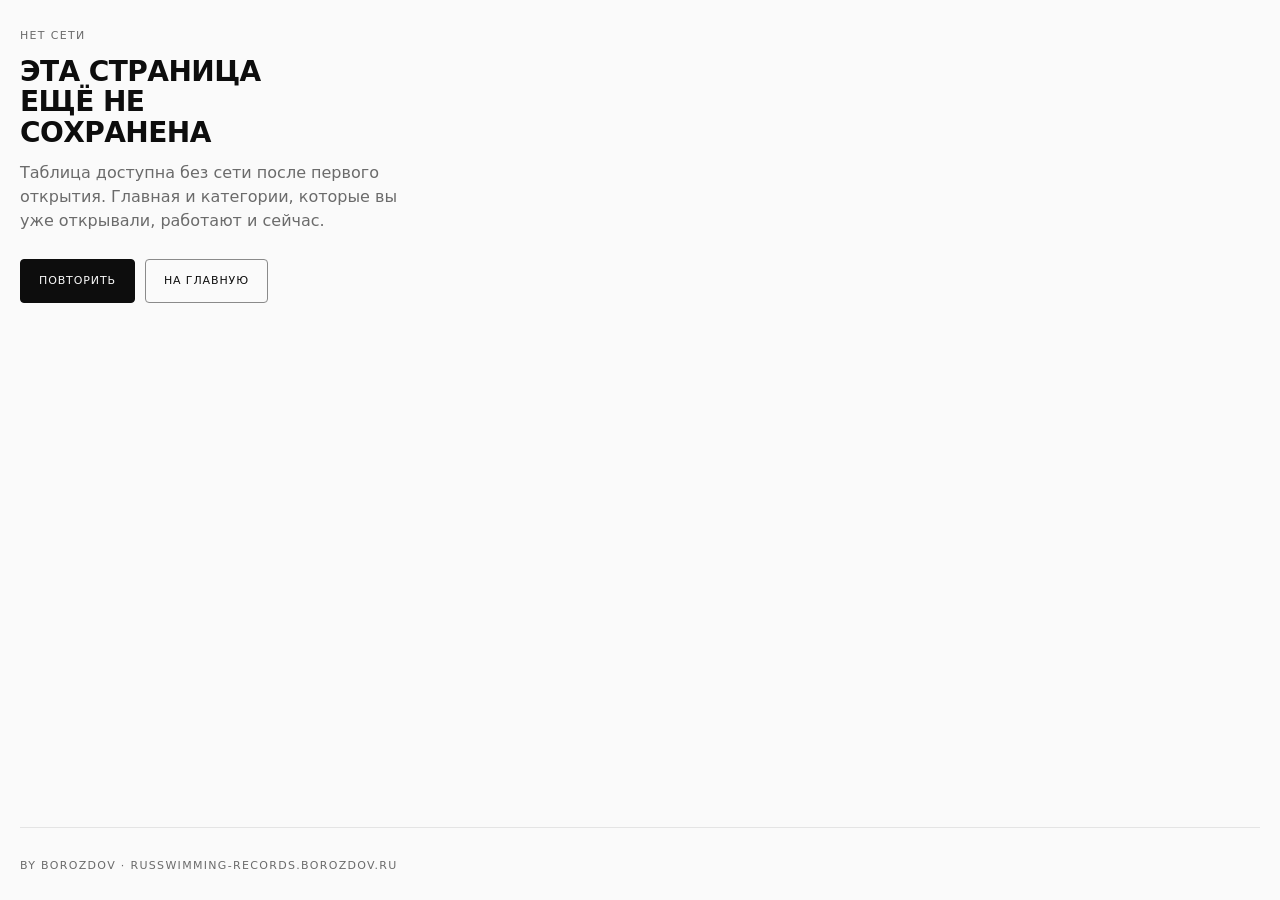
<file: public/offline.html>
<!doctype html>
<html lang="ru" class="no-js" data-theme="obsidian">
<head>
<meta charset="utf-8">
<meta name="viewport" content="width=device-width, initial-scale=1, viewport-fit=cover">
<meta name="theme-color" id="theme-color" content="#0d0d0d">
<script>
(function () {
  var d = document.documentElement;
  d.classList.remove("no-js");
  var lik = "obsidian";
  try {
    var saved = localStorage.getItem("lik");
    if (saved === "titan" || saved === "obsidian") lik = saved;
    else if (window.matchMedia("(prefers-color-scheme: light)").matches) lik = "titan";
  } catch (e) {}
  d.setAttribute("data-theme", lik);
  var m = document.getElementById("theme-color");
  if (m) m.setAttribute("content", lik === "titan" ? "#fafafa" : "#0d0d0d");
})();
</script>
<title>Нет сети — Рекорды России по плаванию</title>
<meta name="description" content="Нет соединения с сетью. Таблица рекордов откроется, когда связь вернётся.">
<meta name="robots" content="noindex">
<style>
:root,[data-theme=obsidian]{color-scheme:dark;--canvas:#0d0d0d;--ink:#fafafa;--slate:#8a8a8a;--strong:#6b6b6b;--hairline:#2e2e2e}
[data-theme=titan]{color-scheme:light;--canvas:#fafafa;--ink:#0d0d0d;--slate:#6b6b6b;--strong:#8a8a8a;--hairline:#e4e4e4}
*{box-sizing:border-box;margin:0}
body{min-height:100dvh;display:flex;flex-direction:column;background:var(--canvas);color:var(--ink);font:16px/1.5 Inter,ui-sans-serif,system-ui,-apple-system,"Segoe UI",Roboto,sans-serif;-webkit-font-smoothing:antialiased;padding:max(28px,env(safe-area-inset-top)) max(20px,env(safe-area-inset-right)) max(24px,env(safe-area-inset-bottom)) max(20px,env(safe-area-inset-left))}
.label{font-size:11px;font-weight:500;letter-spacing:.12em;text-transform:uppercase;color:var(--slate)}
h1{font-size:28px;line-height:1.1;letter-spacing:-.02em;text-transform:uppercase;margin:12px 0 12px;max-width:16ch}
p{color:var(--slate);max-width:38ch}
.row{display:flex;flex-wrap:wrap;gap:10px;margin-top:26px}
.btn{display:inline-flex;align-items:center;justify-content:center;min-height:44px;padding:0 18px;font:inherit;font-size:11px;font-weight:500;letter-spacing:.08em;text-transform:uppercase;color:var(--ink);background:transparent;border:1px solid var(--strong);border-radius:4px;text-decoration:none;cursor:pointer;-webkit-tap-highlight-color:transparent}
.btn-primary{background:var(--ink);color:var(--canvas);border-color:var(--ink)}
footer{margin-top:auto;padding-top:24px;border-top:1px solid var(--hairline)}
</style>
</head>
<body>
<main>
<p class="label">Нет сети</p>
<h1>Эта страница ещё не сохранена</h1>
<p>Таблица доступна без сети после первого открытия. Главная и категории, которые вы уже открывали, работают и сейчас.</p>
<div class="row"><button class="btn btn-primary" type="button" onclick="location.reload()">Повторить</button><a class="btn" href="/">На главную</a></div>
</main>
<footer><span class="label">By Borozdov · russwimming-records.borozdov.ru</span></footer>
</body>
</html>
</file>
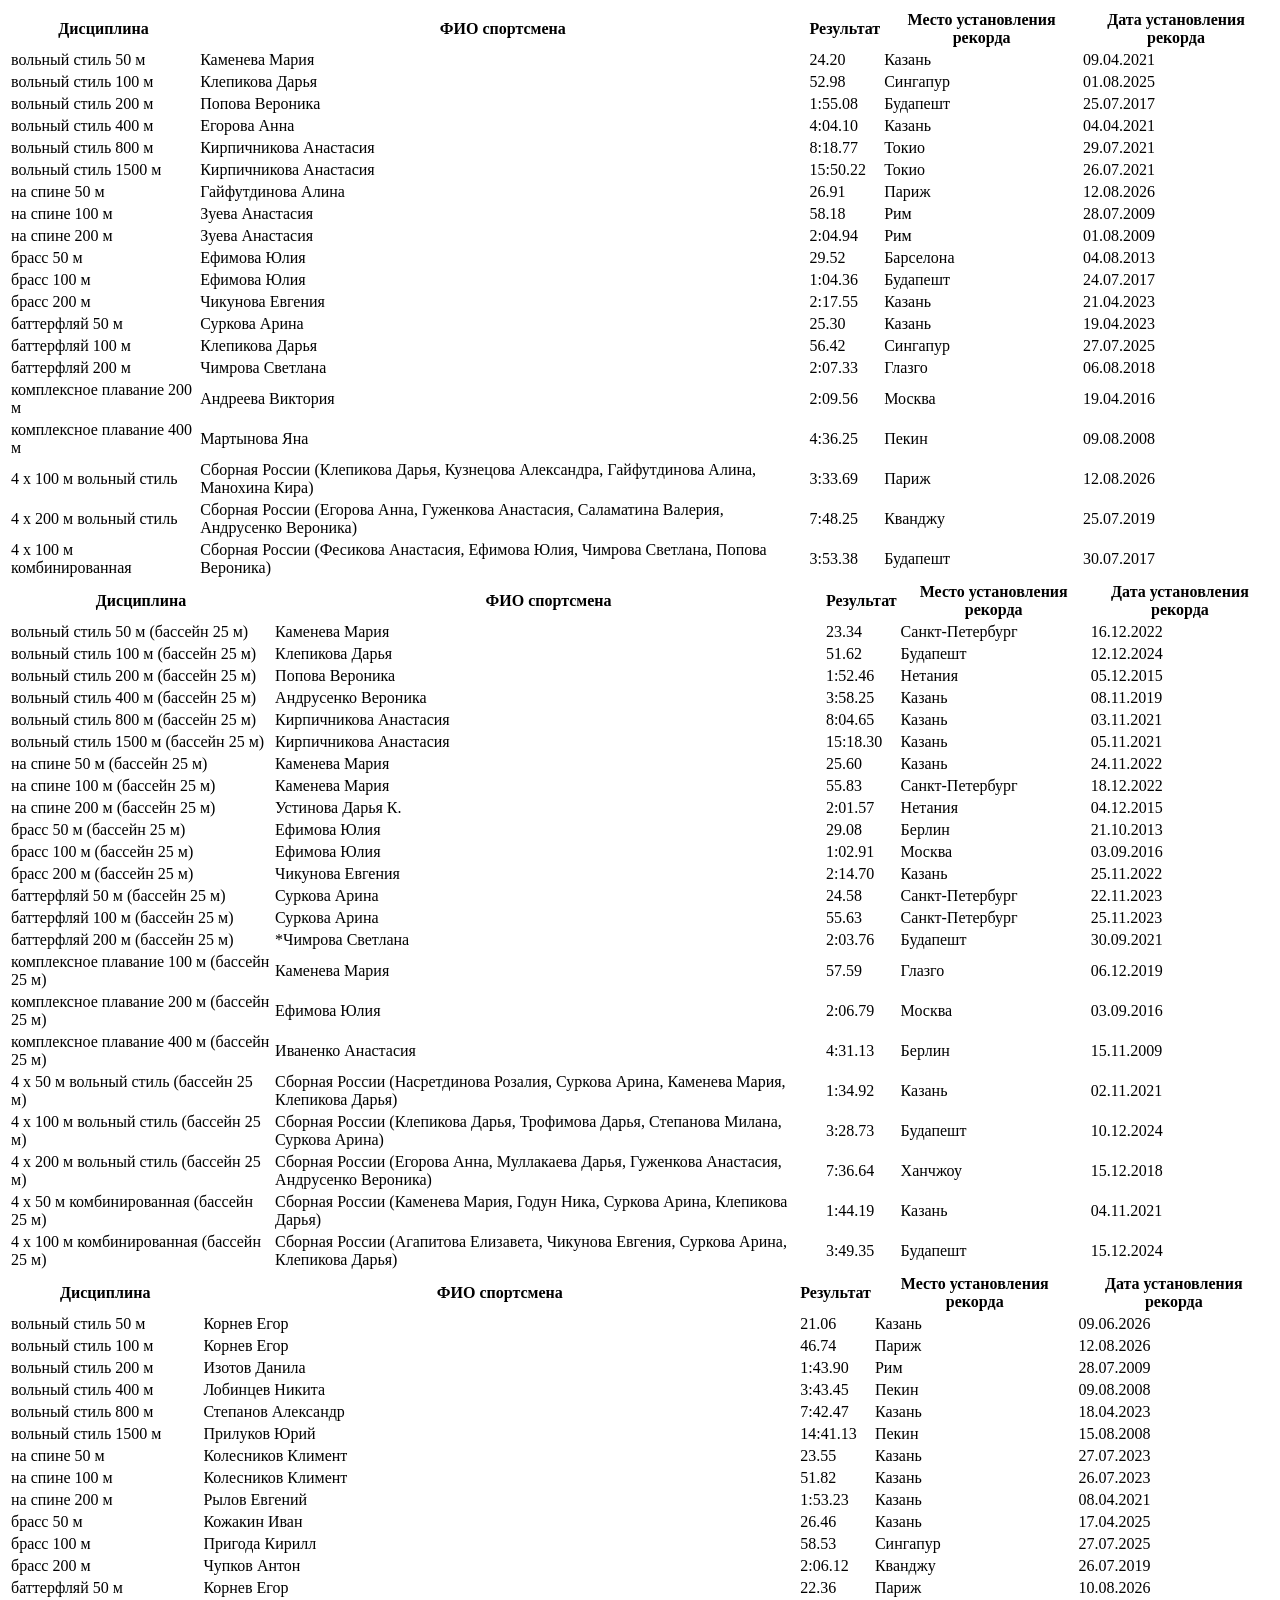
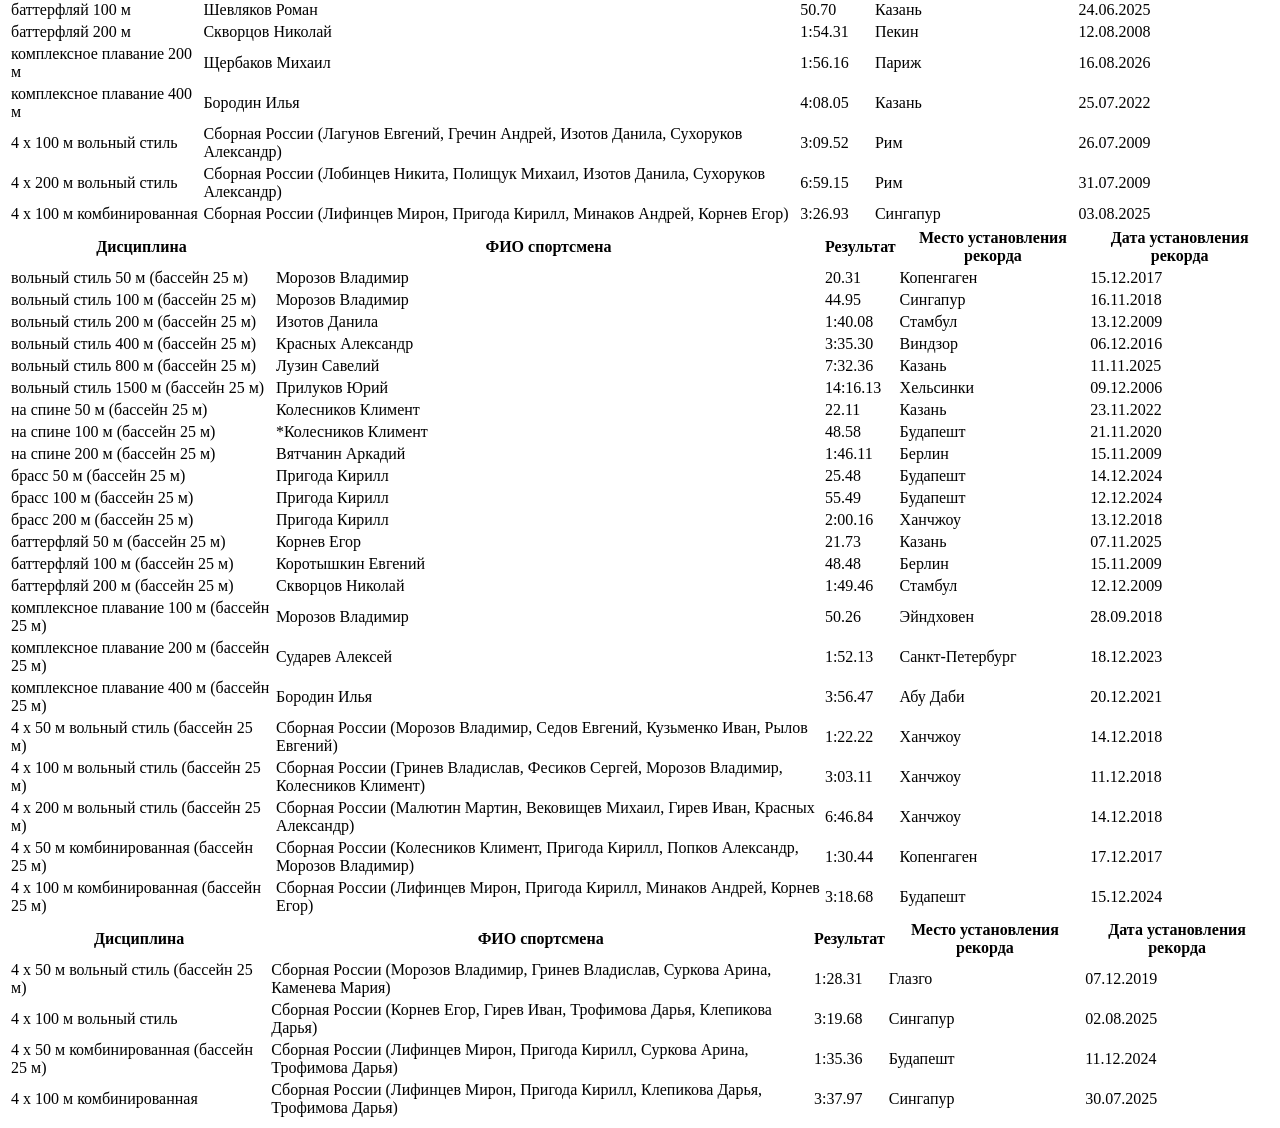
<file: tests/fixtures/russia.html>
<!doctype html>
<html lang="ru"><head><meta charset="utf-8">
<title>Фикстур: срез russwimming.ru/records/russia/ на 2026-08-28</title>
</head><body>
<table class="table table-rating" id="js-table-to-print">
<tbody>
<tr class="table__head">
<th class="table__cell">Дисциплина</th>
<th class="table__cell table-rating__person table__person">ФИО спортсмена</th>
<th class="table__cell">Результат</th>
<th class="table__cell">Место установления рекорда</th>
<th class="table__cell">Дата установления рекорда</th>
</tr>
<tr class="table__row" id="bx_651765591_9754">
<td class="table__cell">
<div class="table__text">вольный стиль 50 м</div>
</td>
<td class="table__cell table-rating__person table__person">
<div class="table__text">Каменева Мария</div>
</td>
<td class="table__cell">
<div class="table__text">24.20</div>
</td>
<td class="table__cell">
<div class="table__text">Казань</div>
</td>
<td class="table__cell">
<div class="table__text">09.04.2021</div>
</td>
</tr>
<tr class="table__row" id="bx_651765591_9755">
<td class="table__cell">
<div class="table__text">вольный стиль 100 м</div>
</td>
<td class="table__cell table-rating__person table__person">
<div class="table__text">Клепикова Дарья</div>
</td>
<td class="table__cell">
<div class="table__text">52.98</div>
</td>
<td class="table__cell">
<div class="table__text">Сингапур</div>
</td>
<td class="table__cell">
<div class="table__text">01.08.2025</div>
</td>
</tr>
<tr class="table__row" id="bx_651765591_9756">
<td class="table__cell">
<div class="table__text">вольный стиль 200 м</div>
</td>
<td class="table__cell table-rating__person table__person">
<div class="table__text">Попова Вероника</div>
</td>
<td class="table__cell">
<div class="table__text"> 1:55.08</div>
</td>
<td class="table__cell">
<div class="table__text">Будапешт</div>
</td>
<td class="table__cell">
<div class="table__text">25.07.2017</div>
</td>
</tr>
<tr class="table__row" id="bx_651765591_9757">
<td class="table__cell">
<div class="table__text">вольный стиль 400 м </div>
</td>
<td class="table__cell table-rating__person table__person">
<div class="table__text">Егорова Анна</div>
</td>
<td class="table__cell">
<div class="table__text"> 4:04.10</div>
</td>
<td class="table__cell">
<div class="table__text">Казань</div>
</td>
<td class="table__cell">
<div class="table__text">04.04.2021</div>
</td>
</tr>
<tr class="table__row" id="bx_651765591_9758">
<td class="table__cell">
<div class="table__text">вольный стиль 800 м</div>
</td>
<td class="table__cell table-rating__person table__person">
<div class="table__text">Кирпичникова Анастасия</div>
</td>
<td class="table__cell">
<div class="table__text"> 8:18.77</div>
</td>
<td class="table__cell">
<div class="table__text">Токио</div>
</td>
<td class="table__cell">
<div class="table__text">29.07.2021</div>
</td>
</tr>
<tr class="table__row" id="bx_651765591_9759">
<td class="table__cell">
<div class="table__text">вольный стиль 1500 м</div>
</td>
<td class="table__cell table-rating__person table__person">
<div class="table__text">Кирпичникова Анастасия</div>
</td>
<td class="table__cell">
<div class="table__text">15:50.22</div>
</td>
<td class="table__cell">
<div class="table__text">Токио</div>
</td>
<td class="table__cell">
<div class="table__text">26.07.2021</div>
</td>
</tr>
<tr class="table__row" id="bx_651765591_9760">
<td class="table__cell">
<div class="table__text">на спине 50 м </div>
</td>
<td class="table__cell table-rating__person table__person">
<div class="table__text">Гайфутдинова Алина</div>
</td>
<td class="table__cell">
<div class="table__text">26.91</div>
</td>
<td class="table__cell">
<div class="table__text">Париж</div>
</td>
<td class="table__cell">
<div class="table__text">12.08.2026</div>
</td>
</tr>
<tr class="table__row" id="bx_651765591_9761">
<td class="table__cell">
<div class="table__text">на спине 100 м</div>
</td>
<td class="table__cell table-rating__person table__person">
<div class="table__text">Зуева Анастасия</div>
</td>
<td class="table__cell">
<div class="table__text">58.18</div>
</td>
<td class="table__cell">
<div class="table__text">Рим</div>
</td>
<td class="table__cell">
<div class="table__text">28.07.2009</div>
</td>
</tr>
<tr class="table__row" id="bx_651765591_9762">
<td class="table__cell">
<div class="table__text">на спине 200 м</div>
</td>
<td class="table__cell table-rating__person table__person">
<div class="table__text">Зуева Анастасия</div>
</td>
<td class="table__cell">
<div class="table__text"> 2:04.94</div>
</td>
<td class="table__cell">
<div class="table__text">Рим</div>
</td>
<td class="table__cell">
<div class="table__text">01.08.2009</div>
</td>
</tr>
<tr class="table__row" id="bx_651765591_9763">
<td class="table__cell">
<div class="table__text">брасс 50 м</div>
</td>
<td class="table__cell table-rating__person table__person">
<div class="table__text">Ефимова Юлия</div>
</td>
<td class="table__cell">
<div class="table__text">29.52</div>
</td>
<td class="table__cell">
<div class="table__text">Барселона</div>
</td>
<td class="table__cell">
<div class="table__text">04.08.2013</div>
</td>
</tr>
<tr class="table__row" id="bx_651765591_9764">
<td class="table__cell">
<div class="table__text">брасс 100 м</div>
</td>
<td class="table__cell table-rating__person table__person">
<div class="table__text">Ефимова Юлия</div>
</td>
<td class="table__cell">
<div class="table__text"> 1:04.36</div>
</td>
<td class="table__cell">
<div class="table__text">Будапешт</div>
</td>
<td class="table__cell">
<div class="table__text">24.07.2017</div>
</td>
</tr>
<tr class="table__row" id="bx_651765591_9765">
<td class="table__cell">
<div class="table__text">брасс 200 м</div>
</td>
<td class="table__cell table-rating__person table__person">
<div class="table__text">Чикунова Евгения</div>
</td>
<td class="table__cell">
<div class="table__text"> 2:17.55</div>
</td>
<td class="table__cell">
<div class="table__text">Казань</div>
</td>
<td class="table__cell">
<div class="table__text">21.04.2023</div>
</td>
</tr>
<tr class="table__row" id="bx_651765591_9766">
<td class="table__cell">
<div class="table__text">баттерфляй 50 м</div>
</td>
<td class="table__cell table-rating__person table__person">
<div class="table__text">Суркова Арина</div>
</td>
<td class="table__cell">
<div class="table__text">25.30</div>
</td>
<td class="table__cell">
<div class="table__text">Казань</div>
</td>
<td class="table__cell">
<div class="table__text">19.04.2023</div>
</td>
</tr>
<tr class="table__row" id="bx_651765591_9767">
<td class="table__cell">
<div class="table__text">баттерфляй 100 м</div>
</td>
<td class="table__cell table-rating__person table__person">
<div class="table__text">Клепикова Дарья</div>
</td>
<td class="table__cell">
<div class="table__text">56.42</div>
</td>
<td class="table__cell">
<div class="table__text">Сингапур</div>
</td>
<td class="table__cell">
<div class="table__text">27.07.2025</div>
</td>
</tr>
<tr class="table__row" id="bx_651765591_9768">
<td class="table__cell">
<div class="table__text">баттерфляй 200 м</div>
</td>
<td class="table__cell table-rating__person table__person">
<div class="table__text">Чимрова Светлана</div>
</td>
<td class="table__cell">
<div class="table__text"> 2:07.33</div>
</td>
<td class="table__cell">
<div class="table__text">Глазго</div>
</td>
<td class="table__cell">
<div class="table__text">06.08.2018</div>
</td>
</tr>
<tr class="table__row" id="bx_651765591_9769">
<td class="table__cell">
<div class="table__text">комплексное плавание 200 м</div>
</td>
<td class="table__cell table-rating__person table__person">
<div class="table__text">Андреева Виктория</div>
</td>
<td class="table__cell">
<div class="table__text"> 2:09.56</div>
</td>
<td class="table__cell">
<div class="table__text">Москва</div>
</td>
<td class="table__cell">
<div class="table__text">19.04.2016</div>
</td>
</tr>
<tr class="table__row" id="bx_651765591_9770">
<td class="table__cell">
<div class="table__text">комплексное плавание 400 м</div>
</td>
<td class="table__cell table-rating__person table__person">
<div class="table__text">Мартынова Яна</div>
</td>
<td class="table__cell">
<div class="table__text"> 4:36.25</div>
</td>
<td class="table__cell">
<div class="table__text">Пекин</div>
</td>
<td class="table__cell">
<div class="table__text">09.08.2008</div>
</td>
</tr>
<tr class="table__row" id="bx_651765591_9771">
<td class="table__cell">
<div class="table__text">4 х 100 м вольный стиль</div>
</td>
<td class="table__cell table-rating__person table__person">
<div class="table__text">Сборная России (Клепикова Дарья, Кузнецова Александра, Гайфутдинова Алина, Манохина Кира)</div>
</td>
<td class="table__cell">
<div class="table__text"> 3:33.69</div>
</td>
<td class="table__cell">
<div class="table__text">Париж</div>
</td>
<td class="table__cell">
<div class="table__text">12.08.2026</div>
</td>
</tr>
<tr class="table__row" id="bx_651765591_9772">
<td class="table__cell">
<div class="table__text">4 х 200 м вольный стиль</div>
</td>
<td class="table__cell table-rating__person table__person">
<div class="table__text">Сборная России (Егорова Анна, Гуженкова Анастасия, Саламатина Валерия, Андрусенко Вероника)</div>
</td>
<td class="table__cell">
<div class="table__text"> 7:48.25</div>
</td>
<td class="table__cell">
<div class="table__text">Кванджу</div>
</td>
<td class="table__cell">
<div class="table__text">25.07.2019</div>
</td>
</tr>
<tr class="table__row" id="bx_651765591_9773">
<td class="table__cell">
<div class="table__text">4 х 100 м комбинированная</div>
</td>
<td class="table__cell table-rating__person table__person">
<div class="table__text">Сборная России (Фесикова Анастасия, Ефимова Юлия, Чимрова Светлана, Попова Вероника)</div>
</td>
<td class="table__cell">
<div class="table__text"> 3:53.38</div>
</td>
<td class="table__cell">
<div class="table__text">Будапешт</div>
</td>
<td class="table__cell">
<div class="table__text">30.07.2017</div>
</td>
</tr>
</tbody>
</table>
<table class="table table-rating" id="js-table-to-print">
<tbody>
<tr class="table__head">
<th class="table__cell">Дисциплина</th>
<th class="table__cell table-rating__person table__person">ФИО спортсмена</th>
<th class="table__cell">Результат</th>
<th class="table__cell">Место установления рекорда</th>
<th class="table__cell">Дата установления рекорда</th>
</tr>
<tr class="table__row" id="bx_651765591_9842">
<td class="table__cell">
<div class="table__text">вольный стиль 50 м (бассейн 25 м)</div>
</td>
<td class="table__cell table-rating__person table__person">
<div class="table__text">Каменева Мария</div>
</td>
<td class="table__cell">
<div class="table__text">23.34</div>
</td>
<td class="table__cell">
<div class="table__text">Санкт-Петербург</div>
</td>
<td class="table__cell">
<div class="table__text">16.12.2022</div>
</td>
</tr>
<tr class="table__row" id="bx_651765591_9843">
<td class="table__cell">
<div class="table__text">вольный стиль 100 м (бассейн 25 м)</div>
</td>
<td class="table__cell table-rating__person table__person">
<div class="table__text">Клепикова Дарья</div>
</td>
<td class="table__cell">
<div class="table__text">51.62</div>
</td>
<td class="table__cell">
<div class="table__text">Будапешт</div>
</td>
<td class="table__cell">
<div class="table__text">12.12.2024</div>
</td>
</tr>
<tr class="table__row" id="bx_651765591_9844">
<td class="table__cell">
<div class="table__text">вольный стиль 200 м (бассейн 25 м)</div>
</td>
<td class="table__cell table-rating__person table__person">
<div class="table__text">Попова Вероника</div>
</td>
<td class="table__cell">
<div class="table__text"> 1:52.46</div>
</td>
<td class="table__cell">
<div class="table__text">Нетания</div>
</td>
<td class="table__cell">
<div class="table__text">05.12.2015</div>
</td>
</tr>
<tr class="table__row" id="bx_651765591_9845">
<td class="table__cell">
<div class="table__text">вольный стиль 400 м (бассейн 25 м)</div>
</td>
<td class="table__cell table-rating__person table__person">
<div class="table__text">Андрусенко Вероника</div>
</td>
<td class="table__cell">
<div class="table__text"> 3:58.25</div>
</td>
<td class="table__cell">
<div class="table__text">Казань</div>
</td>
<td class="table__cell">
<div class="table__text">08.11.2019</div>
</td>
</tr>
<tr class="table__row" id="bx_651765591_9846">
<td class="table__cell">
<div class="table__text">вольный стиль 800 м (бассейн 25 м)</div>
</td>
<td class="table__cell table-rating__person table__person">
<div class="table__text">Кирпичникова Анастасия</div>
</td>
<td class="table__cell">
<div class="table__text"> 8:04.65</div>
</td>
<td class="table__cell">
<div class="table__text">Казань</div>
</td>
<td class="table__cell">
<div class="table__text">03.11.2021</div>
</td>
</tr>
<tr class="table__row" id="bx_651765591_9847">
<td class="table__cell">
<div class="table__text">вольный стиль 1500 м (бассейн 25 м)</div>
</td>
<td class="table__cell table-rating__person table__person">
<div class="table__text">Кирпичникова Анастасия</div>
</td>
<td class="table__cell">
<div class="table__text">15:18.30</div>
</td>
<td class="table__cell">
<div class="table__text">Казань</div>
</td>
<td class="table__cell">
<div class="table__text">05.11.2021</div>
</td>
</tr>
<tr class="table__row" id="bx_651765591_9848">
<td class="table__cell">
<div class="table__text">на спине 50 м (бассейн 25 м)</div>
</td>
<td class="table__cell table-rating__person table__person">
<div class="table__text">Каменева Мария</div>
</td>
<td class="table__cell">
<div class="table__text">25.60</div>
</td>
<td class="table__cell">
<div class="table__text">Казань</div>
</td>
<td class="table__cell">
<div class="table__text">24.11.2022</div>
</td>
</tr>
<tr class="table__row" id="bx_651765591_9849">
<td class="table__cell">
<div class="table__text">на спине 100 м (бассейн 25 м)</div>
</td>
<td class="table__cell table-rating__person table__person">
<div class="table__text">Каменева Мария</div>
</td>
<td class="table__cell">
<div class="table__text">55.83</div>
</td>
<td class="table__cell">
<div class="table__text">Санкт-Петербург</div>
</td>
<td class="table__cell">
<div class="table__text">18.12.2022</div>
</td>
</tr>
<tr class="table__row" id="bx_651765591_9850">
<td class="table__cell">
<div class="table__text">на спине 200 м (бассейн 25 м)</div>
</td>
<td class="table__cell table-rating__person table__person">
<div class="table__text">Устинова Дарья К.</div>
</td>
<td class="table__cell">
<div class="table__text"> 2:01.57</div>
</td>
<td class="table__cell">
<div class="table__text">Нетания</div>
</td>
<td class="table__cell">
<div class="table__text">04.12.2015</div>
</td>
</tr>
<tr class="table__row" id="bx_651765591_9851">
<td class="table__cell">
<div class="table__text">брасс 50 м  (бассейн 25 м)</div>
</td>
<td class="table__cell table-rating__person table__person">
<div class="table__text">Ефимова Юлия</div>
</td>
<td class="table__cell">
<div class="table__text">29.08</div>
</td>
<td class="table__cell">
<div class="table__text">Берлин</div>
</td>
<td class="table__cell">
<div class="table__text">21.10.2013</div>
</td>
</tr>
<tr class="table__row" id="bx_651765591_9852">
<td class="table__cell">
<div class="table__text">брасс 100 м (бассейн 25 м)</div>
</td>
<td class="table__cell table-rating__person table__person">
<div class="table__text">Ефимова Юлия</div>
</td>
<td class="table__cell">
<div class="table__text"> 1:02.91</div>
</td>
<td class="table__cell">
<div class="table__text">Москва</div>
</td>
<td class="table__cell">
<div class="table__text">03.09.2016</div>
</td>
</tr>
<tr class="table__row" id="bx_651765591_9853">
<td class="table__cell">
<div class="table__text">брасс 200 м (бассейн 25 м)</div>
</td>
<td class="table__cell table-rating__person table__person">
<div class="table__text">Чикунова Евгения</div>
</td>
<td class="table__cell">
<div class="table__text"> 2:14.70</div>
</td>
<td class="table__cell">
<div class="table__text">Казань</div>
</td>
<td class="table__cell">
<div class="table__text">25.11.2022</div>
</td>
</tr>
<tr class="table__row" id="bx_651765591_9854">
<td class="table__cell">
<div class="table__text">баттерфляй 50 м (бассейн 25 м)</div>
</td>
<td class="table__cell table-rating__person table__person">
<div class="table__text">Суркова Арина</div>
</td>
<td class="table__cell">
<div class="table__text">24.58</div>
</td>
<td class="table__cell">
<div class="table__text">Санкт-Петербург</div>
</td>
<td class="table__cell">
<div class="table__text">22.11.2023</div>
</td>
</tr>
<tr class="table__row" id="bx_651765591_9855">
<td class="table__cell">
<div class="table__text">баттерфляй 100 м (бассейн 25 м)</div>
</td>
<td class="table__cell table-rating__person table__person">
<div class="table__text">Суркова Арина</div>
</td>
<td class="table__cell">
<div class="table__text">55.63</div>
</td>
<td class="table__cell">
<div class="table__text">Санкт-Петербург</div>
</td>
<td class="table__cell">
<div class="table__text">25.11.2023</div>
</td>
</tr>
<tr class="table__row" id="bx_651765591_9856">
<td class="table__cell">
<div class="table__text">баттерфляй 200 м (бассейн 25 м)</div>
</td>
<td class="table__cell table-rating__person table__person">
<div class="table__text">*Чимрова Светлана</div>
</td>
<td class="table__cell">
<div class="table__text"> 2:03.76</div>
</td>
<td class="table__cell">
<div class="table__text">Будапешт</div>
</td>
<td class="table__cell">
<div class="table__text">30.09.2021</div>
</td>
</tr>
<tr class="table__row" id="bx_651765591_9857">
<td class="table__cell">
<div class="table__text">комплексное плавание 100 м (бассейн 25 м)</div>
</td>
<td class="table__cell table-rating__person table__person">
<div class="table__text">Каменева Мария</div>
</td>
<td class="table__cell">
<div class="table__text">57.59</div>
</td>
<td class="table__cell">
<div class="table__text">Глазго</div>
</td>
<td class="table__cell">
<div class="table__text">06.12.2019</div>
</td>
</tr>
<tr class="table__row" id="bx_651765591_9858">
<td class="table__cell">
<div class="table__text">комплексное плавание 200 м (бассейн 25 м)</div>
</td>
<td class="table__cell table-rating__person table__person">
<div class="table__text">Ефимова Юлия</div>
</td>
<td class="table__cell">
<div class="table__text"> 2:06.79</div>
</td>
<td class="table__cell">
<div class="table__text">Москва</div>
</td>
<td class="table__cell">
<div class="table__text">03.09.2016</div>
</td>
</tr>
<tr class="table__row" id="bx_651765591_9859">
<td class="table__cell">
<div class="table__text">комплексное плавание 400 м (бассейн 25 м)</div>
</td>
<td class="table__cell table-rating__person table__person">
<div class="table__text">Иваненко Анастасия</div>
</td>
<td class="table__cell">
<div class="table__text"> 4:31.13</div>
</td>
<td class="table__cell">
<div class="table__text">Берлин</div>
</td>
<td class="table__cell">
<div class="table__text">15.11.2009</div>
</td>
</tr>
<tr class="table__row" id="bx_651765591_9860">
<td class="table__cell">
<div class="table__text">4 х 50 м вольный стиль (бассейн 25 м)</div>
</td>
<td class="table__cell table-rating__person table__person">
<div class="table__text">Сборная России (Насретдинова Розалия, Суркова Арина, Каменева Мария, Клепикова Дарья)</div>
</td>
<td class="table__cell">
<div class="table__text"> 1:34.92</div>
</td>
<td class="table__cell">
<div class="table__text">Казань</div>
</td>
<td class="table__cell">
<div class="table__text">02.11.2021</div>
</td>
</tr>
<tr class="table__row" id="bx_651765591_9861">
<td class="table__cell">
<div class="table__text">4 х 100 м вольный стиль (бассейн 25 м)</div>
</td>
<td class="table__cell table-rating__person table__person">
<div class="table__text">Сборная России (Клепикова Дарья, Трофимова Дарья, Степанова Милана, Суркова Арина)</div>
</td>
<td class="table__cell">
<div class="table__text"> 3:28.73</div>
</td>
<td class="table__cell">
<div class="table__text">Будапешт</div>
</td>
<td class="table__cell">
<div class="table__text">10.12.2024</div>
</td>
</tr>
<tr class="table__row" id="bx_651765591_9862">
<td class="table__cell">
<div class="table__text">4 х 200 м вольный стиль (бассейн 25 м)</div>
</td>
<td class="table__cell table-rating__person table__person">
<div class="table__text">Сборная России (Егорова Анна, Муллакаева Дарья, Гуженкова Анастасия, Андрусенко Вероника)</div>
</td>
<td class="table__cell">
<div class="table__text"> 7:36.64</div>
</td>
<td class="table__cell">
<div class="table__text">Ханчжоу</div>
</td>
<td class="table__cell">
<div class="table__text">15.12.2018</div>
</td>
</tr>
<tr class="table__row" id="bx_651765591_9863">
<td class="table__cell">
<div class="table__text">4 х 50 м комбинированная (бассейн 25 м)</div>
</td>
<td class="table__cell table-rating__person table__person">
<div class="table__text">Сборная России (Каменева Мария, Годун Ника, Суркова Арина, Клепикова Дарья)</div>
</td>
<td class="table__cell">
<div class="table__text"> 1:44.19</div>
</td>
<td class="table__cell">
<div class="table__text">Казань</div>
</td>
<td class="table__cell">
<div class="table__text">04.11.2021</div>
</td>
</tr>
<tr class="table__row" id="bx_651765591_9864">
<td class="table__cell">
<div class="table__text">4 х 100 м комбинированная (бассейн 25 м)</div>
</td>
<td class="table__cell table-rating__person table__person">
<div class="table__text">Сборная России (Агапитова Елизавета, Чикунова Евгения, Суркова Арина, Клепикова Дарья)</div>
</td>
<td class="table__cell">
<div class="table__text"> 3:49.35</div>
</td>
<td class="table__cell">
<div class="table__text">Будапешт</div>
</td>
<td class="table__cell">
<div class="table__text">15.12.2024</div>
</td>
</tr>
</tbody>
</table>
<table class="table table-rating" id="js-table-to-print">
<tbody>
<tr class="table__head">
<th class="table__cell">Дисциплина</th>
<th class="table__cell table-rating__person table__person">ФИО спортсмена</th>
<th class="table__cell">Результат</th>
<th class="table__cell">Место установления рекорда</th>
<th class="table__cell">Дата установления рекорда</th>
</tr>
<tr class="table__row" id="bx_651765591_9733">
<td class="table__cell">
<div class="table__text">вольный стиль 50 м</div>
</td>
<td class="table__cell table-rating__person table__person">
<div class="table__text">Корнев Егор</div>
</td>
<td class="table__cell">
<div class="table__text">21.06</div>
</td>
<td class="table__cell">
<div class="table__text">Казань</div>
</td>
<td class="table__cell">
<div class="table__text">09.06.2026</div>
</td>
</tr>
<tr class="table__row" id="bx_651765591_9734">
<td class="table__cell">
<div class="table__text">вольный стиль 100 м</div>
</td>
<td class="table__cell table-rating__person table__person">
<div class="table__text">Корнев Егор</div>
</td>
<td class="table__cell">
<div class="table__text">46.74</div>
</td>
<td class="table__cell">
<div class="table__text">Париж</div>
</td>
<td class="table__cell">
<div class="table__text">12.08.2026</div>
</td>
</tr>
<tr class="table__row" id="bx_651765591_9735">
<td class="table__cell">
<div class="table__text">вольный стиль 200 м</div>
</td>
<td class="table__cell table-rating__person table__person">
<div class="table__text">Изотов Данила</div>
</td>
<td class="table__cell">
<div class="table__text"> 1:43.90</div>
</td>
<td class="table__cell">
<div class="table__text">Рим</div>
</td>
<td class="table__cell">
<div class="table__text">28.07.2009</div>
</td>
</tr>
<tr class="table__row" id="bx_651765591_9736">
<td class="table__cell">
<div class="table__text">вольный стиль 400 м </div>
</td>
<td class="table__cell table-rating__person table__person">
<div class="table__text">Лобинцев Никита</div>
</td>
<td class="table__cell">
<div class="table__text"> 3:43.45</div>
</td>
<td class="table__cell">
<div class="table__text">Пекин</div>
</td>
<td class="table__cell">
<div class="table__text">09.08.2008</div>
</td>
</tr>
<tr class="table__row" id="bx_651765591_9737">
<td class="table__cell">
<div class="table__text">вольный стиль 800 м</div>
</td>
<td class="table__cell table-rating__person table__person">
<div class="table__text">Степанов Александр</div>
</td>
<td class="table__cell">
<div class="table__text"> 7:42.47</div>
</td>
<td class="table__cell">
<div class="table__text">Казань</div>
</td>
<td class="table__cell">
<div class="table__text">18.04.2023</div>
</td>
</tr>
<tr class="table__row" id="bx_651765591_9738">
<td class="table__cell">
<div class="table__text">вольный стиль 1500 м</div>
</td>
<td class="table__cell table-rating__person table__person">
<div class="table__text">Прилуков Юрий</div>
</td>
<td class="table__cell">
<div class="table__text">14:41.13</div>
</td>
<td class="table__cell">
<div class="table__text">Пекин</div>
</td>
<td class="table__cell">
<div class="table__text">15.08.2008</div>
</td>
</tr>
<tr class="table__row" id="bx_651765591_9739">
<td class="table__cell">
<div class="table__text">на спине 50 м </div>
</td>
<td class="table__cell table-rating__person table__person">
<div class="table__text">Колесников Климент</div>
</td>
<td class="table__cell">
<div class="table__text">23.55</div>
</td>
<td class="table__cell">
<div class="table__text">Казань</div>
</td>
<td class="table__cell">
<div class="table__text">27.07.2023</div>
</td>
</tr>
<tr class="table__row" id="bx_651765591_9740">
<td class="table__cell">
<div class="table__text">на спине 100 м</div>
</td>
<td class="table__cell table-rating__person table__person">
<div class="table__text">Колесников Климент</div>
</td>
<td class="table__cell">
<div class="table__text">51.82</div>
</td>
<td class="table__cell">
<div class="table__text">Казань</div>
</td>
<td class="table__cell">
<div class="table__text">26.07.2023</div>
</td>
</tr>
<tr class="table__row" id="bx_651765591_9741">
<td class="table__cell">
<div class="table__text">на спине 200 м</div>
</td>
<td class="table__cell table-rating__person table__person">
<div class="table__text">Рылов Евгений</div>
</td>
<td class="table__cell">
<div class="table__text"> 1:53.23</div>
</td>
<td class="table__cell">
<div class="table__text">Казань</div>
</td>
<td class="table__cell">
<div class="table__text">08.04.2021</div>
</td>
</tr>
<tr class="table__row" id="bx_651765591_9742">
<td class="table__cell">
<div class="table__text">брасс 50 м</div>
</td>
<td class="table__cell table-rating__person table__person">
<div class="table__text">Кожакин Иван</div>
</td>
<td class="table__cell">
<div class="table__text">26.46</div>
</td>
<td class="table__cell">
<div class="table__text">Казань</div>
</td>
<td class="table__cell">
<div class="table__text">17.04.2025</div>
</td>
</tr>
<tr class="table__row" id="bx_651765591_9743">
<td class="table__cell">
<div class="table__text">брасс 100 м</div>
</td>
<td class="table__cell table-rating__person table__person">
<div class="table__text">Пригода Кирилл</div>
</td>
<td class="table__cell">
<div class="table__text">58.53</div>
</td>
<td class="table__cell">
<div class="table__text">Сингапур</div>
</td>
<td class="table__cell">
<div class="table__text">27.07.2025</div>
</td>
</tr>
<tr class="table__row" id="bx_651765591_9744">
<td class="table__cell">
<div class="table__text">брасс 200 м</div>
</td>
<td class="table__cell table-rating__person table__person">
<div class="table__text">Чупков Антон</div>
</td>
<td class="table__cell">
<div class="table__text"> 2:06.12</div>
</td>
<td class="table__cell">
<div class="table__text">Кванджу</div>
</td>
<td class="table__cell">
<div class="table__text">26.07.2019</div>
</td>
</tr>
<tr class="table__row" id="bx_651765591_9745">
<td class="table__cell">
<div class="table__text">баттерфляй 50 м</div>
</td>
<td class="table__cell table-rating__person table__person">
<div class="table__text">Корнев Егор</div>
</td>
<td class="table__cell">
<div class="table__text">22.36</div>
</td>
<td class="table__cell">
<div class="table__text">Париж</div>
</td>
<td class="table__cell">
<div class="table__text">10.08.2026</div>
</td>
</tr>
<tr class="table__row" id="bx_651765591_9746">
<td class="table__cell">
<div class="table__text">баттерфляй 100 м</div>
</td>
<td class="table__cell table-rating__person table__person">
<div class="table__text">Шевляков Роман</div>
</td>
<td class="table__cell">
<div class="table__text">50.70</div>
</td>
<td class="table__cell">
<div class="table__text">Казань</div>
</td>
<td class="table__cell">
<div class="table__text">24.06.2025</div>
</td>
</tr>
<tr class="table__row" id="bx_651765591_9747">
<td class="table__cell">
<div class="table__text">баттерфляй 200 м</div>
</td>
<td class="table__cell table-rating__person table__person">
<div class="table__text">Скворцов Николай</div>
</td>
<td class="table__cell">
<div class="table__text"> 1:54.31</div>
</td>
<td class="table__cell">
<div class="table__text">Пекин</div>
</td>
<td class="table__cell">
<div class="table__text">12.08.2008</div>
</td>
</tr>
<tr class="table__row" id="bx_651765591_9748">
<td class="table__cell">
<div class="table__text">комплексное плавание 200 м</div>
</td>
<td class="table__cell table-rating__person table__person">
<div class="table__text">Щербаков Михаил</div>
</td>
<td class="table__cell">
<div class="table__text"> 1:56.16</div>
</td>
<td class="table__cell">
<div class="table__text">Париж</div>
</td>
<td class="table__cell">
<div class="table__text">16.08.2026</div>
</td>
</tr>
<tr class="table__row" id="bx_651765591_9749">
<td class="table__cell">
<div class="table__text">комплексное плавание 400 м</div>
</td>
<td class="table__cell table-rating__person table__person">
<div class="table__text">Бородин Илья</div>
</td>
<td class="table__cell">
<div class="table__text"> 4:08.05</div>
</td>
<td class="table__cell">
<div class="table__text">Казань</div>
</td>
<td class="table__cell">
<div class="table__text">25.07.2022</div>
</td>
</tr>
<tr class="table__row" id="bx_651765591_9750">
<td class="table__cell">
<div class="table__text">4 х 100 м вольный стиль</div>
</td>
<td class="table__cell table-rating__person table__person">
<div class="table__text">Сборная России (Лагунов Евгений, Гречин Андрей, Изотов Данила, Сухоруков Александр)</div>
</td>
<td class="table__cell">
<div class="table__text"> 3:09.52</div>
</td>
<td class="table__cell">
<div class="table__text">Рим</div>
</td>
<td class="table__cell">
<div class="table__text">26.07.2009</div>
</td>
</tr>
<tr class="table__row" id="bx_651765591_9752">
<td class="table__cell">
<div class="table__text">4 х 200 м вольный стиль</div>
</td>
<td class="table__cell table-rating__person table__person">
<div class="table__text">Сборная России (Лобинцев Никита, Полищук Михаил, Изотов Данила, Сухоруков Александр)</div>
</td>
<td class="table__cell">
<div class="table__text"> 6:59.15</div>
</td>
<td class="table__cell">
<div class="table__text">Рим</div>
</td>
<td class="table__cell">
<div class="table__text">31.07.2009</div>
</td>
</tr>
<tr class="table__row" id="bx_651765591_9753">
<td class="table__cell">
<div class="table__text">4 х 100 м комбинированная</div>
</td>
<td class="table__cell table-rating__person table__person">
<div class="table__text">Сборная России (Лифинцев Мирон, Пригода Кирилл, Минаков Андрей, Корнев Егор)</div>
</td>
<td class="table__cell">
<div class="table__text"> 3:26.93</div>
</td>
<td class="table__cell">
<div class="table__text">Сингапур</div>
</td>
<td class="table__cell">
<div class="table__text">03.08.2025</div>
</td>
</tr>
</tbody>
</table>
<table class="table table-rating" id="js-table-to-print">
<tbody>
<tr class="table__head">
<th class="table__cell">Дисциплина</th>
<th class="table__cell table-rating__person table__person">ФИО спортсмена</th>
<th class="table__cell">Результат</th>
<th class="table__cell">Место установления рекорда</th>
<th class="table__cell">Дата установления рекорда</th>
</tr>
<tr class="table__row" id="bx_651765591_9819">
<td class="table__cell">
<div class="table__text">вольный стиль 50 м (бассейн 25 м)</div>
</td>
<td class="table__cell table-rating__person table__person">
<div class="table__text">Морозов Владимир</div>
</td>
<td class="table__cell">
<div class="table__text">20.31</div>
</td>
<td class="table__cell">
<div class="table__text">Копенгаген</div>
</td>
<td class="table__cell">
<div class="table__text">15.12.2017</div>
</td>
</tr>
<tr class="table__row" id="bx_651765591_9820">
<td class="table__cell">
<div class="table__text">вольный стиль 100 м (бассейн 25 м)</div>
</td>
<td class="table__cell table-rating__person table__person">
<div class="table__text">Морозов Владимир</div>
</td>
<td class="table__cell">
<div class="table__text">44.95</div>
</td>
<td class="table__cell">
<div class="table__text">Сингапур</div>
</td>
<td class="table__cell">
<div class="table__text">16.11.2018</div>
</td>
</tr>
<tr class="table__row" id="bx_651765591_9821">
<td class="table__cell">
<div class="table__text">вольный стиль 200 м (бассейн 25 м)</div>
</td>
<td class="table__cell table-rating__person table__person">
<div class="table__text">Изотов Данила</div>
</td>
<td class="table__cell">
<div class="table__text"> 1:40.08</div>
</td>
<td class="table__cell">
<div class="table__text">Стамбул</div>
</td>
<td class="table__cell">
<div class="table__text">13.12.2009</div>
</td>
</tr>
<tr class="table__row" id="bx_651765591_9822">
<td class="table__cell">
<div class="table__text">вольный стиль 400 м (бассейн 25 м)</div>
</td>
<td class="table__cell table-rating__person table__person">
<div class="table__text">Красных Александр</div>
</td>
<td class="table__cell">
<div class="table__text"> 3:35.30</div>
</td>
<td class="table__cell">
<div class="table__text">Виндзор</div>
</td>
<td class="table__cell">
<div class="table__text">06.12.2016</div>
</td>
</tr>
<tr class="table__row" id="bx_651765591_9823">
<td class="table__cell">
<div class="table__text">вольный стиль 800 м (бассейн 25 м)</div>
</td>
<td class="table__cell table-rating__person table__person">
<div class="table__text">Лузин Савелий</div>
</td>
<td class="table__cell">
<div class="table__text"> 7:32.36</div>
</td>
<td class="table__cell">
<div class="table__text">Казань</div>
</td>
<td class="table__cell">
<div class="table__text">11.11.2025</div>
</td>
</tr>
<tr class="table__row" id="bx_651765591_9824">
<td class="table__cell">
<div class="table__text">вольный стиль 1500 м (бассейн 25 м)</div>
</td>
<td class="table__cell table-rating__person table__person">
<div class="table__text">Прилуков Юрий</div>
</td>
<td class="table__cell">
<div class="table__text">14:16.13</div>
</td>
<td class="table__cell">
<div class="table__text">Хельсинки</div>
</td>
<td class="table__cell">
<div class="table__text">09.12.2006</div>
</td>
</tr>
<tr class="table__row" id="bx_651765591_9825">
<td class="table__cell">
<div class="table__text">на спине 50 м (бассейн 25 м)</div>
</td>
<td class="table__cell table-rating__person table__person">
<div class="table__text">Колесников Климент</div>
</td>
<td class="table__cell">
<div class="table__text">22.11</div>
</td>
<td class="table__cell">
<div class="table__text">Казань</div>
</td>
<td class="table__cell">
<div class="table__text">23.11.2022</div>
</td>
</tr>
<tr class="table__row" id="bx_651765591_9826">
<td class="table__cell">
<div class="table__text">на спине 100 м (бассейн 25 м)</div>
</td>
<td class="table__cell table-rating__person table__person">
<div class="table__text">*Колесников Климент</div>
</td>
<td class="table__cell">
<div class="table__text">48.58</div>
</td>
<td class="table__cell">
<div class="table__text">Будапешт</div>
</td>
<td class="table__cell">
<div class="table__text">21.11.2020</div>
</td>
</tr>
<tr class="table__row" id="bx_651765591_9827">
<td class="table__cell">
<div class="table__text">на спине 200 м (бассейн 25 м)</div>
</td>
<td class="table__cell table-rating__person table__person">
<div class="table__text">Вятчанин Аркадий</div>
</td>
<td class="table__cell">
<div class="table__text"> 1:46.11</div>
</td>
<td class="table__cell">
<div class="table__text">Берлин</div>
</td>
<td class="table__cell">
<div class="table__text">15.11.2009</div>
</td>
</tr>
<tr class="table__row" id="bx_651765591_9828">
<td class="table__cell">
<div class="table__text">брасс 50 м  (бассейн 25 м)</div>
</td>
<td class="table__cell table-rating__person table__person">
<div class="table__text">Пригода Кирилл</div>
</td>
<td class="table__cell">
<div class="table__text">25.48</div>
</td>
<td class="table__cell">
<div class="table__text">Будапешт</div>
</td>
<td class="table__cell">
<div class="table__text">14.12.2024</div>
</td>
</tr>
<tr class="table__row" id="bx_651765591_9829">
<td class="table__cell">
<div class="table__text">брасс 100 м (бассейн 25 м)</div>
</td>
<td class="table__cell table-rating__person table__person">
<div class="table__text">Пригода Кирилл</div>
</td>
<td class="table__cell">
<div class="table__text">55.49</div>
</td>
<td class="table__cell">
<div class="table__text">Будапешт</div>
</td>
<td class="table__cell">
<div class="table__text">12.12.2024</div>
</td>
</tr>
<tr class="table__row" id="bx_651765591_9830">
<td class="table__cell">
<div class="table__text">брасс 200 м (бассейн 25 м)</div>
</td>
<td class="table__cell table-rating__person table__person">
<div class="table__text">Пригода Кирилл</div>
</td>
<td class="table__cell">
<div class="table__text"> 2:00.16</div>
</td>
<td class="table__cell">
<div class="table__text">Ханчжоу</div>
</td>
<td class="table__cell">
<div class="table__text">13.12.2018</div>
</td>
</tr>
<tr class="table__row" id="bx_651765591_9831">
<td class="table__cell">
<div class="table__text">баттерфляй 50 м (бассейн 25 м)</div>
</td>
<td class="table__cell table-rating__person table__person">
<div class="table__text">Корнев Егор</div>
</td>
<td class="table__cell">
<div class="table__text">21.73</div>
</td>
<td class="table__cell">
<div class="table__text">Казань</div>
</td>
<td class="table__cell">
<div class="table__text">07.11.2025</div>
</td>
</tr>
<tr class="table__row" id="bx_651765591_9832">
<td class="table__cell">
<div class="table__text">баттерфляй 100 м (бассейн 25 м)</div>
</td>
<td class="table__cell table-rating__person table__person">
<div class="table__text">Коротышкин Евгений</div>
</td>
<td class="table__cell">
<div class="table__text">48.48</div>
</td>
<td class="table__cell">
<div class="table__text">Берлин</div>
</td>
<td class="table__cell">
<div class="table__text">15.11.2009</div>
</td>
</tr>
<tr class="table__row" id="bx_651765591_9833">
<td class="table__cell">
<div class="table__text">баттерфляй 200 м (бассейн 25 м)</div>
</td>
<td class="table__cell table-rating__person table__person">
<div class="table__text">Скворцов Николай</div>
</td>
<td class="table__cell">
<div class="table__text"> 1:49.46</div>
</td>
<td class="table__cell">
<div class="table__text">Стамбул</div>
</td>
<td class="table__cell">
<div class="table__text">12.12.2009</div>
</td>
</tr>
<tr class="table__row" id="bx_651765591_9834">
<td class="table__cell">
<div class="table__text">комплексное плавание 100 м (бассейн 25 м)</div>
</td>
<td class="table__cell table-rating__person table__person">
<div class="table__text">Морозов Владимир</div>
</td>
<td class="table__cell">
<div class="table__text">50.26</div>
</td>
<td class="table__cell">
<div class="table__text">Эйндховен</div>
</td>
<td class="table__cell">
<div class="table__text">28.09.2018</div>
</td>
</tr>
<tr class="table__row" id="bx_651765591_9835">
<td class="table__cell">
<div class="table__text">комплексное плавание 200 м (бассейн 25 м)</div>
</td>
<td class="table__cell table-rating__person table__person">
<div class="table__text">Сударев Алексей</div>
</td>
<td class="table__cell">
<div class="table__text"> 1:52.13</div>
</td>
<td class="table__cell">
<div class="table__text">Санкт-Петербург</div>
</td>
<td class="table__cell">
<div class="table__text">18.12.2023</div>
</td>
</tr>
<tr class="table__row" id="bx_651765591_9836">
<td class="table__cell">
<div class="table__text">комплексное плавание 400 м (бассейн 25 м)</div>
</td>
<td class="table__cell table-rating__person table__person">
<div class="table__text">Бородин Илья</div>
</td>
<td class="table__cell">
<div class="table__text"> 3:56.47</div>
</td>
<td class="table__cell">
<div class="table__text">Абу Даби</div>
</td>
<td class="table__cell">
<div class="table__text">20.12.2021</div>
</td>
</tr>
<tr class="table__row" id="bx_651765591_9837">
<td class="table__cell">
<div class="table__text">4 х 50 м вольный стиль (бассейн 25 м)</div>
</td>
<td class="table__cell table-rating__person table__person">
<div class="table__text">Сборная России (Морозов Владимир, Седов Евгений, Кузьменко Иван, Рылов Евгений)</div>
</td>
<td class="table__cell">
<div class="table__text"> 1:22.22</div>
</td>
<td class="table__cell">
<div class="table__text">Ханчжоу</div>
</td>
<td class="table__cell">
<div class="table__text">14.12.2018</div>
</td>
</tr>
<tr class="table__row" id="bx_651765591_9839">
<td class="table__cell">
<div class="table__text">4 х 100 м вольный стиль (бассейн 25 м)</div>
</td>
<td class="table__cell table-rating__person table__person">
<div class="table__text">Сборная России (Гринев Владислав, Фесиков Сергей, Морозов Владимир, Колесников Климент)</div>
</td>
<td class="table__cell">
<div class="table__text"> 3:03.11</div>
</td>
<td class="table__cell">
<div class="table__text">Ханчжоу</div>
</td>
<td class="table__cell">
<div class="table__text">11.12.2018</div>
</td>
</tr>
<tr class="table__row" id="bx_651765591_9840">
<td class="table__cell">
<div class="table__text">4 х 200 м вольный стиль (бассейн 25 м)</div>
</td>
<td class="table__cell table-rating__person table__person">
<div class="table__text">Сборная России (Малютин Мартин, Вековищев Михаил, Гирев Иван, Красных Александр)</div>
</td>
<td class="table__cell">
<div class="table__text"> 6:46.84</div>
</td>
<td class="table__cell">
<div class="table__text">Ханчжоу</div>
</td>
<td class="table__cell">
<div class="table__text">14.12.2018</div>
</td>
</tr>
<tr class="table__row" id="bx_651765591_9838">
<td class="table__cell">
<div class="table__text">4 х 50 м комбинированная (бассейн 25 м)</div>
</td>
<td class="table__cell table-rating__person table__person">
<div class="table__text">Сборная России (Колесников Климент, Пригода Кирилл, Попков Александр, Морозов Владимир)</div>
</td>
<td class="table__cell">
<div class="table__text"> 1:30.44</div>
</td>
<td class="table__cell">
<div class="table__text">Копенгаген</div>
</td>
<td class="table__cell">
<div class="table__text">17.12.2017</div>
</td>
</tr>
<tr class="table__row" id="bx_651765591_9841">
<td class="table__cell">
<div class="table__text">4 х 100 м комбинированная (бассейн 25 м)</div>
</td>
<td class="table__cell table-rating__person table__person">
<div class="table__text">Сборная России (Лифинцев Мирон, Пригода Кирилл, Минаков Андрей, Корнев Егор)</div>
</td>
<td class="table__cell">
<div class="table__text"> 3:18.68</div>
</td>
<td class="table__cell">
<div class="table__text">Будапешт</div>
</td>
<td class="table__cell">
<div class="table__text">15.12.2024</div>
</td>
</tr>
</tbody>
</table>
<table class="table table-rating" id="js-table-to-print">
<tbody>
<tr class="table__head">
<th class="table__cell">Дисциплина</th>
<th class="table__cell table-rating__person table__person">ФИО спортсмена</th>
<th class="table__cell">Результат</th>
<th class="table__cell">Место установления рекорда</th>
<th class="table__cell">Дата установления рекорда</th>
</tr>
<tr class="table__row" id="bx_651765591_9913">
<td class="table__cell">
<div class="table__text">4 х 50 м вольный стиль (бассейн 25 м)</div>
</td>
<td class="table__cell table-rating__person table__person">
<div class="table__text">Сборная России (Морозов Владимир, Гринев Владислав, Суркова Арина, Каменева Мария)</div>
</td>
<td class="table__cell">
<div class="table__text"> 1:28.31</div>
</td>
<td class="table__cell">
<div class="table__text">Глазго</div>
</td>
<td class="table__cell">
<div class="table__text">07.12.2019</div>
</td>
</tr>
<tr class="table__row" id="bx_651765591_9751">
<td class="table__cell">
<div class="table__text">4 х 100 м вольный стиль</div>
</td>
<td class="table__cell table-rating__person table__person">
<div class="table__text">Сборная России (Корнев Егор, Гирев Иван, Трофимова Дарья, Клепикова Дарья)</div>
</td>
<td class="table__cell">
<div class="table__text"> 3:19.68</div>
</td>
<td class="table__cell">
<div class="table__text">Сингапур</div>
</td>
<td class="table__cell">
<div class="table__text">02.08.2025</div>
</td>
</tr>
<tr class="table__row" id="bx_651765591_9912">
<td class="table__cell">
<div class="table__text">4 х 50 м комбинированная (бассейн 25 м)</div>
</td>
<td class="table__cell table-rating__person table__person">
<div class="table__text">Сборная России (Лифинцев Мирон, Пригода Кирилл, Суркова Арина, Трофимова Дарья)</div>
</td>
<td class="table__cell">
<div class="table__text"> 1:35.36</div>
</td>
<td class="table__cell">
<div class="table__text">Будапешт</div>
</td>
<td class="table__cell">
<div class="table__text">11.12.2024</div>
</td>
</tr>
<tr class="table__row" id="bx_651765591_9774">
<td class="table__cell">
<div class="table__text">4 х 100 м комбинированная</div>
</td>
<td class="table__cell table-rating__person table__person">
<div class="table__text">Сборная России (Лифинцев Мирон, Пригода Кирилл, Клепикова Дарья, Трофимова Дарья)</div>
</td>
<td class="table__cell">
<div class="table__text"> 3:37.97</div>
</td>
<td class="table__cell">
<div class="table__text">Сингапур</div>
</td>
<td class="table__cell">
<div class="table__text">30.07.2025</div>
</td>
</tr>
</tbody>
</table>
</body></html>
</file>
